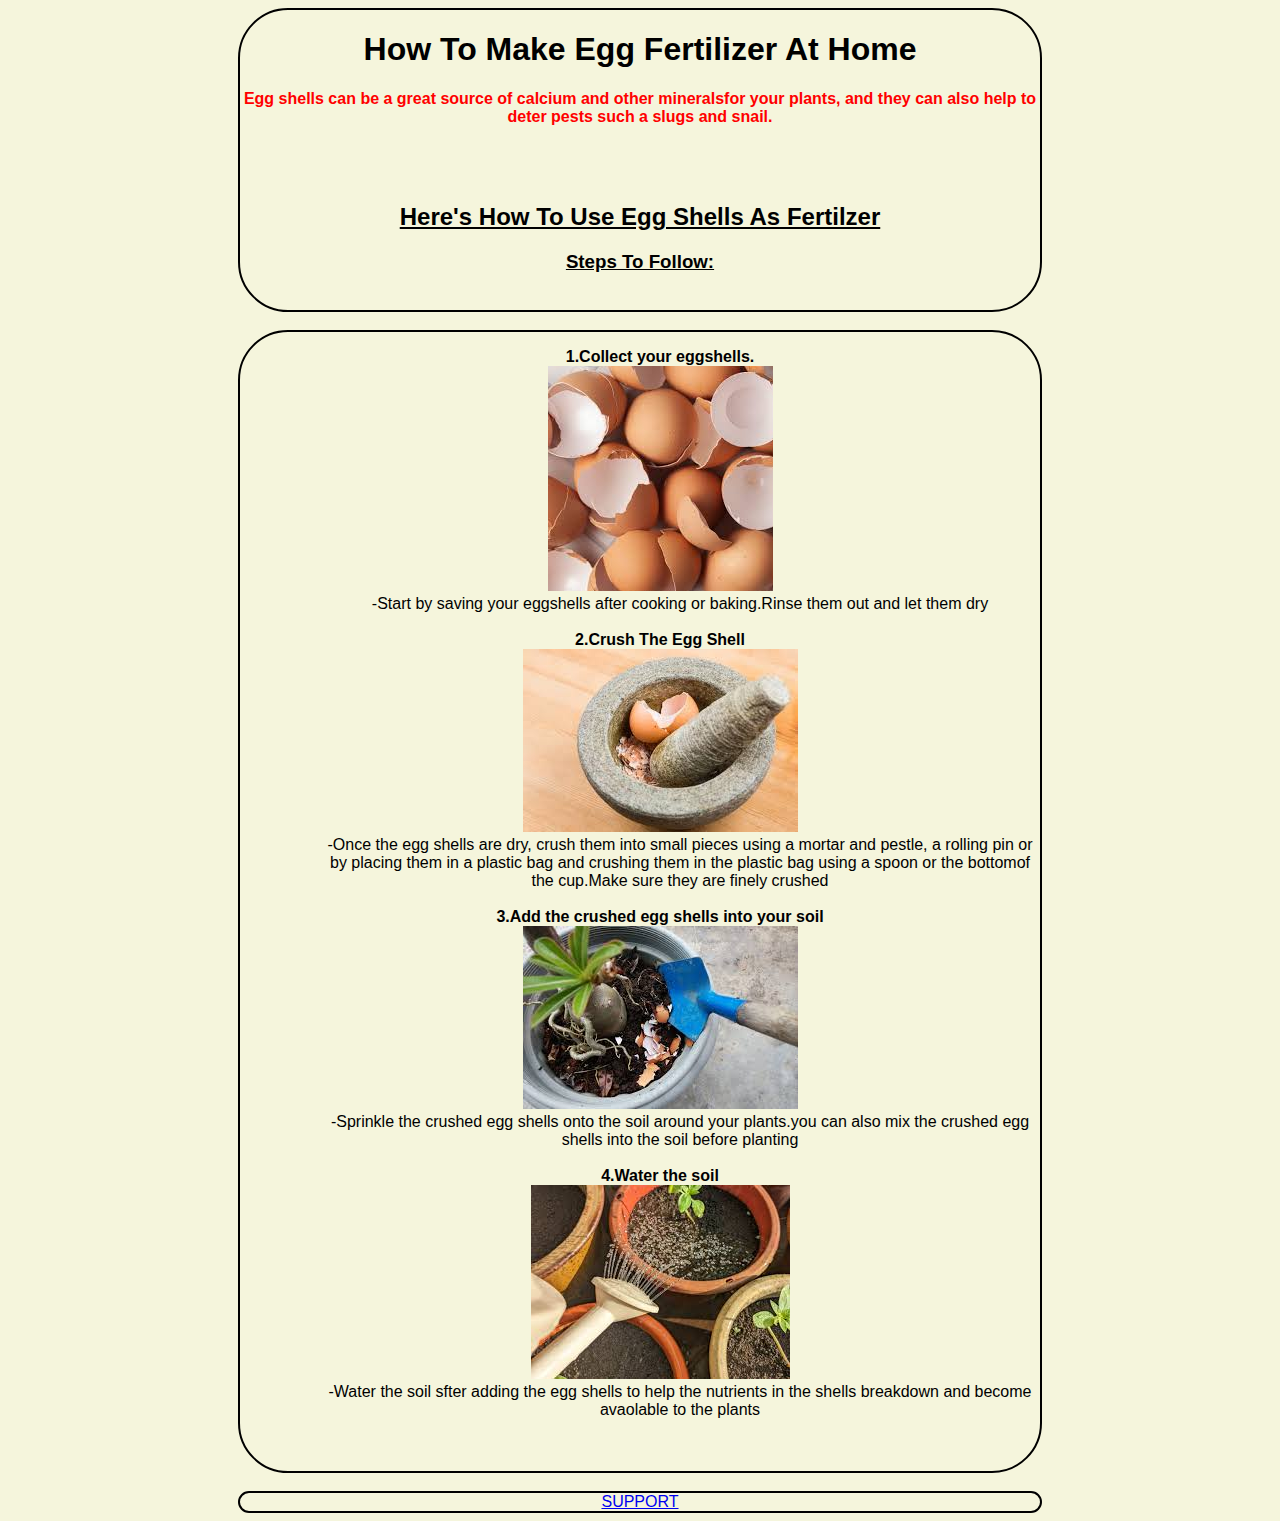
<file: index.html>
<!DOCTYPE html>
<html lang="en">
<head>
    <meta charset="UTF-8">
    <meta name="viewport" content="width=device-width, initial-scale=1.0">
    <title>How To Make Crushed Egg Fertilizer</title>
    <link rel="stylesheet" href="style.css">
</head>
<body>
    <div id="div2" align="center">
    <h1 align="center">How To Make Egg Fertilizer At Home</h1>
    <h4 align="center"><p>Egg shells can be a great source of calcium and other mineralsfor your plants, and they can also help to deter pests such a slugs and snail.</p></h4>
    <br>
    <br>
    <h2 align="center"><u>Here's How To Use Egg Shells As Fertilzer</u></h2>
    <h3 align="center"><u>Steps To Follow:</u></h3>
    <br>
    </div>
    <br>
<div id="div1" align="center">
    <ol>
        <dt id="t1"><b>1.Collect your eggshells.</b></dt>
        <img src="Untitled.jpeg" alt="">
            <dd>-Start by saving your eggshells after cooking or baking.Rinse them out and let them dry </dd>
        <br>
        <dt><b>2.Crush The Egg Shell</b></dt>
        <img src="crushin eggs.jpeg" alt="">
            <dd>-Once the egg shells are dry, crush them into small pieces using a mortar and pestle, a rolling pin or by placing them in a plastic bag and crushing them in the plastic bag using a spoon or the bottomof the cup.Make sure they are finely crushed</dd>
        <br>
        <dt><b>3.Add the crushed egg shells into your soil</b></dt>
        <img src="adding shells.jpeg" alt="">
            <dd>-Sprinkle the crushed egg shells onto the soil around your plants.you can also mix the crushed egg shells into the soil before planting</dd>
        <br>
        <dt><b>4.Water the soil</b></dt>
        <img src="watering.jpeg" alt="">
            <dd>-Water the soil sfter adding the egg shells to help the nutrients in the shells breakdown and become avaolable to the plants</dd>
    </ol>
    <br>
    <br>
</div>
<br>
<div align="center" id="div3">
    <a href="support.html">SUPPORT</a>

</div>
</body>
</html>
</file>
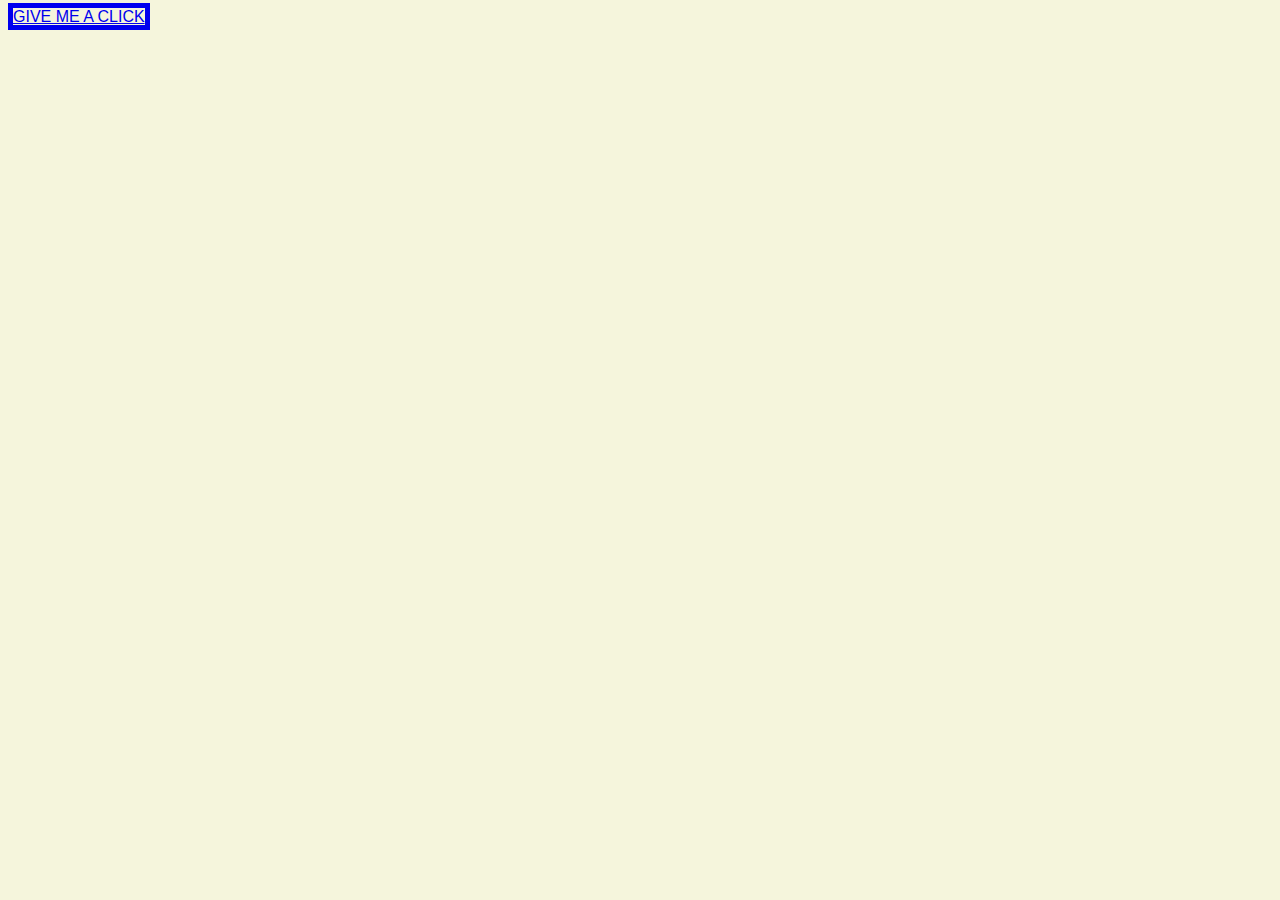
<file: support.html>
<!DOCTYPE html>
<html lang="en">
<head>
    <meta charset="UTF-8">
    <meta name="viewport" content="width=device-width, initial-scale=1.0">
    <title>SUPPORT</title>
    <link rel="stylesheet" href="support.css">
</head>
<body>
    <a href="https://www.youtube.com/watch?v=dQw4w9WgXcQ">GIVE ME A CLICK</a>
    
</body>
</html>
</file>
<file: style.css>
body{
    background-color: beige;
    font-family: Impact, Haettenschweiler, 'Arial Narrow Bold', sans-serif;
}

   

#div1{
    border: 2px solid;
    border-radius: 50px;
    width: 800px;
    margin:auto;
}
#div2{
    border: 2px solid;
    border-radius: 50px;
    width: 800px;
    margin: auto;
}
#div3{
    border: 2px solid;
    border-radius: 50px;
    width: 800px;
    margin: auto;
}
h4{
    color: red;
    text-decoration: dotted;
}
</file>
<file: support.css>
body{
    background-color: beige;
    font-family: Impact, Haettenschweiler, 'Arial Narrow Bold', sans-serif;
}

 a{
    border: 5px solid;
    
 }
</file>
